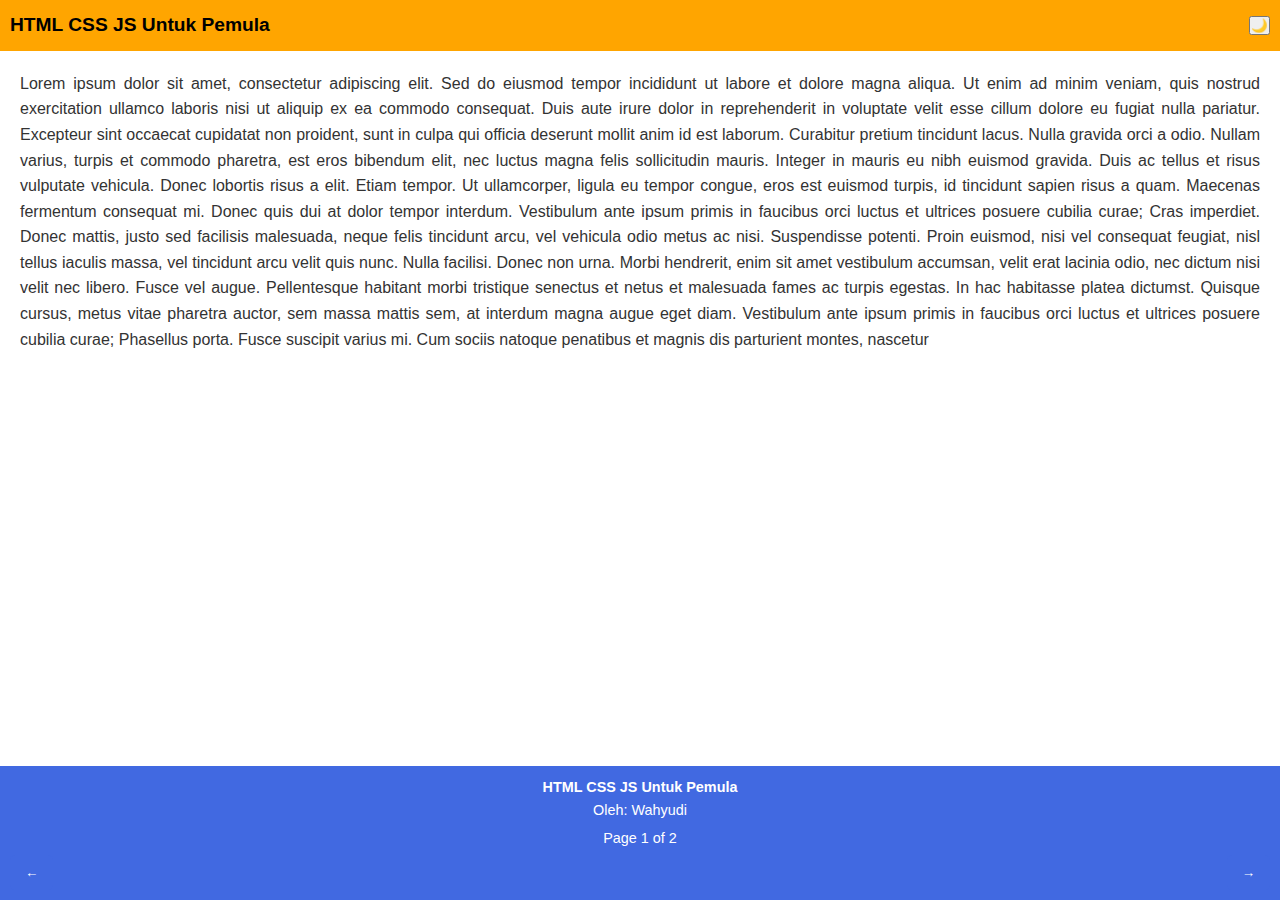
<file: index.html>
<!DOCTYPE html>
<html lang="en">
<head>
  <meta charset="UTF-8">
  <meta name="viewport" content="width=device-width, initial-scale=1.0">
  <title>Responsive eBook Reader</title>
  <style>
    * {
      margin: 0;
      padding: 0;
      box-sizing: border-box;
    }

    body {
      font-family: 'Roboto', Arial, sans-serif;
      background-color: #f9f9f9;
      color: #333;
      line-height: 1.6;
    }

    .ebook-reader {
      display: flex;
      flex-direction: column;
      height: 100vh;
    }

    header {
      display: flex;
      justify-content: space-between;
      align-items: center;
      padding: 10px;
      background-color: #FFA500;
      color: black;
    }

    footer {
      display: flex;
      justify-content: space-between;
      align-items: center;
      padding: 10px;
      background-color: #4169E1;
      color: white;
    }
    
    header h1 {
      font-size: 1.2rem;
    }

    main {
      flex: 1;
      overflow-y: auto;
      padding: 20px;
      background-color: #fff;
      text-align: justify;
    }

    footer {
      flex-direction: column;
      gap: 5px;
    }

    footer .book-info {
      font-size: 0.9rem;
      text-align: center;
    }

    footer .navigation {
      display: flex;
      justify-content: space-between;
      width: 100%;
    }

    footer button {
      background-color: #4169E1;
      color: white;
      border: none;
      padding: 10px 15px;
      cursor: pointer;
      border-radius: 5px;
    }

    footer button:hover {
      background-color: #FFA500;
    }

    #progress {
      font-size: 0.9rem;
      text-align: center;
    }

    @media (max-width: 768px) {
      header h1 {
        font-size: 1rem;
      }

      main {
        padding: 10px;
      }

      footer .navigation {
        flex-direction: row;
        gap: 10px;
      }

      footer button {
        padding: 8px 12px;
      }
    }

    /* Dark Mode */
    body.dark-mode {
      background-color: #333;
      color: #fff;
    }

    body.dark-mode main {
      background-color: #444;
      color: #fff;
    }

    body.dark-mode header,
    body.dark-mode footer {
      background-color: #222;
    }

    body.dark-mode footer button {
      background-color: #555;
    }

    body.dark-mode footer button:hover {
      background-color: #777;
    }
  </style>
</head>
<body>
  <div class="ebook-reader">
    <header>
      <h1 id="book-title">HTML CSS JS Untuk Pemula</h1>
      <button id="settings-btn">🌙</button>
    </header>
    <main id="content-area">
      <!-- Content will be dynamically inserted here -->
    </main>
    <footer>
      <div class="book-info">
        <p><strong>HTML CSS JS Untuk Pemula</strong></p>
        <p>Oleh: Wahyudi</p>
      </div>
      <div id="progress">Page 1 of 1</div>
      <div class="navigation">
        <button id="prev-btn">←</button>
        <button id="next-btn">→</button>
      </div>
    </footer>
  </div>

  <script>
    // Sample eBook content (long text)
    const fullText = `
      Lorem ipsum dolor sit amet, consectetur adipiscing elit. Sed do eiusmod tempor incididunt ut labore et dolore magna aliqua. Ut enim ad minim veniam, quis nostrud exercitation ullamco laboris nisi ut aliquip ex ea commodo consequat. Duis aute irure dolor in reprehenderit in voluptate velit esse cillum dolore eu fugiat nulla pariatur. Excepteur sint occaecat cupidatat non proident, sunt in culpa qui officia deserunt mollit anim id est laborum.
      Curabitur pretium tincidunt lacus. Nulla gravida orci a odio. Nullam varius, turpis et commodo pharetra, est eros bibendum elit, nec luctus magna felis sollicitudin mauris. Integer in mauris eu nibh euismod gravida. Duis ac tellus et risus vulputate vehicula. Donec lobortis risus a elit. Etiam tempor. Ut ullamcorper, ligula eu tempor congue, eros est euismod turpis, id tincidunt sapien risus a quam. Maecenas fermentum consequat mi. Donec quis dui at dolor tempor interdum.
      Vestibulum ante ipsum primis in faucibus orci luctus et ultrices posuere cubilia curae; Cras imperdiet. Donec mattis, justo sed facilisis malesuada, neque felis tincidunt arcu, vel vehicula odio metus ac nisi. Suspendisse potenti. Proin euismod, nisi vel consequat feugiat, nisl tellus iaculis massa, vel tincidunt arcu velit quis nunc. Nulla facilisi. Donec non urna. Morbi hendrerit, enim sit amet vestibulum accumsan, velit erat lacinia odio, nec dictum nisi velit nec libero.
      Fusce vel augue. Pellentesque habitant morbi tristique senectus et netus et malesuada fames ac turpis egestas. In hac habitasse platea dictumst. Quisque cursus, metus vitae pharetra auctor, sem massa mattis sem, at interdum magna augue eget diam. Vestibulum ante ipsum primis in faucibus orci luctus et ultrices posuere cubilia curae; Phasellus porta. Fusce suscipit varius mi. Cum sociis natoque penatibus et magnis dis parturient montes, nascetur ridiculus mus.
      Aenean commodo ligula eget dolor. Aenean massa. Cum sociis natoque penatibus et magnis dis parturient montes, nascetur ridiculus mus. Donec quam felis, ultricies nec, pellentesque eu, pretium quis, sem. Nulla consequat massa quis enim. Donec pede justo, fringilla vel, aliquet nec, vulputate eget, arcu. In enim justo, rhoncus ut, imperdiet a, venenatis vitae, justo. Nullam dictum felis eu pede mollis pretium. Integer tincidunt. Cras dapibus. Vivamus elementum semper nisi. Aenean vulputate eleifend tellus.
    `;

    // Variables
    let currentPage = 1;
    const maxWordsPerPage = 300;
    let pages = [];

    // Split content into pages
    function splitContentIntoPages(text, wordsPerPage) {
      const words = text.split(' ');
      const totalPages = Math.ceil(words.length / wordsPerPage);

      const pageChunks = [];
      for (let i = 0; i < totalPages; i++) {
        const start = i * wordsPerPage;
        const end = start + wordsPerPage;
        pageChunks.push(words.slice(start, end).join(' '));
      }

      return pageChunks;
    }

    // Initialize pages
    pages = splitContentIntoPages(fullText, maxWordsPerPage);

    // Update displayed content
    function updateDisplayedContent() {
      document.getElementById('content-area').textContent = pages[currentPage - 1];
      document.getElementById('progress').textContent = `Page ${currentPage} of ${pages.length}`;
    }

    // Navigation Buttons
    document.getElementById('prev-btn').addEventListener('click', () => {
      if (currentPage > 1) {
        currentPage--;
        updateDisplayedContent();
      }
    });

    document.getElementById('next-btn').addEventListener('click', () => {
      if (currentPage < pages.length) {
        currentPage++;
        updateDisplayedContent();
      }
    });

    // Dark Mode Toggle
    document.getElementById('settings-btn').addEventListener('click', () => {
      document.body.classList.toggle('dark-mode');
    });

    // Initialize Display
    updateDisplayedContent();
  </script>
</body>
</html>
</file>
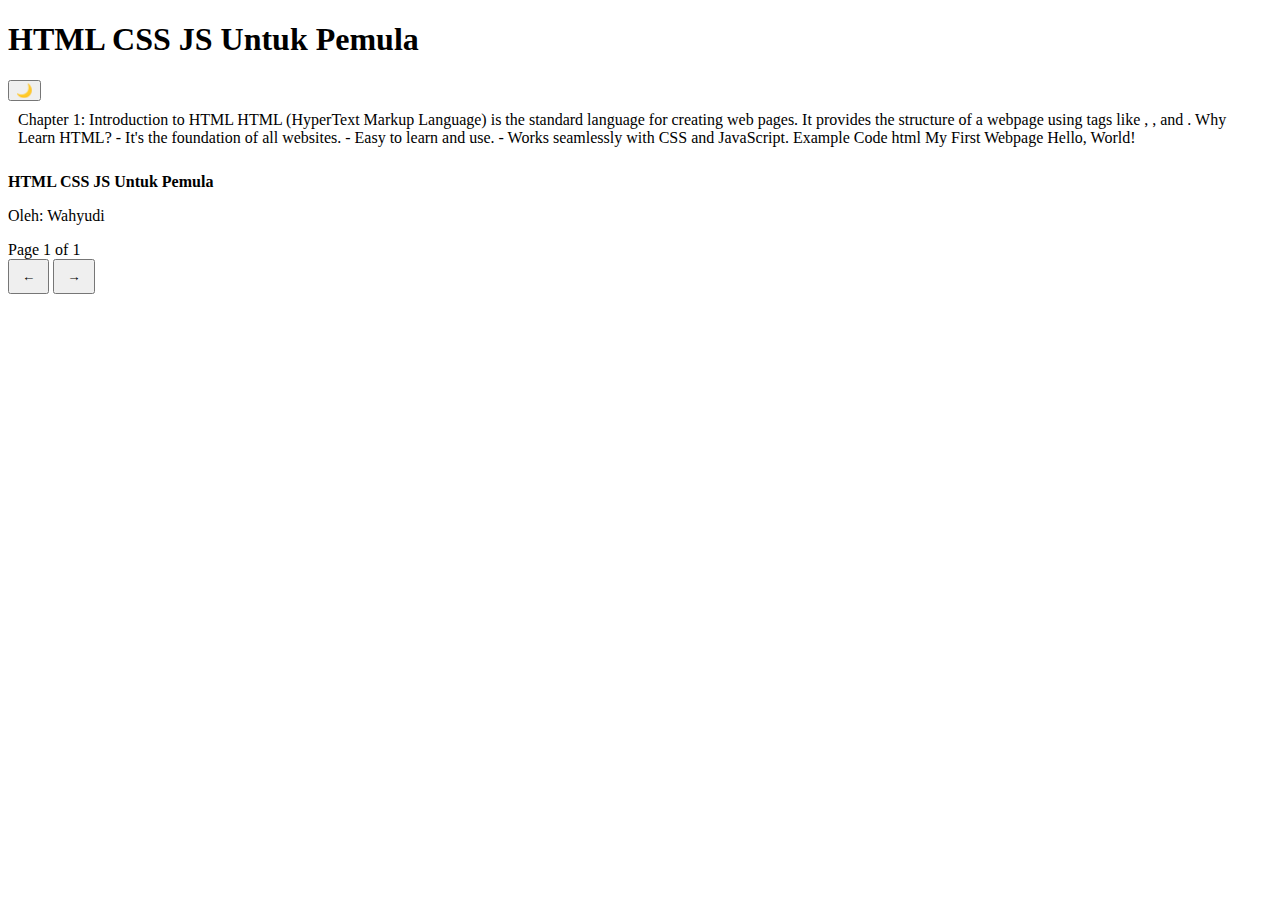
<file: markdown/index.html>
<!DOCTYPE html>
<html lang="en">
<head>
  <meta charset="UTF-8">
  <meta name="viewport" content="width=device-width, initial-scale=1.0">
  <title>Responsive eBook Reader</title>
  <style>
      main {
        padding: 10px;
      }

      footer .navigation {
        flex-direction: row;
        gap: 10px;
      }

      footer button {
        padding: 8px 12px;
      }
    }

    /* Dark Mode */
    body.dark-mode {
      background-color: #333;
      color: #fff;
    }

    body.dark-mode main {
      background-color: #444;
      color: #fff;
    }

    body.dark-mode header,
    body.dark-mode footer {
      background-color: #222;
    }

    body.dark-mode footer button {
      background-color: #555;
    }

    body.dark-mode footer button:hover {
      background-color: #777;
    }
  </style>
</head>
<body>
  <div class="ebook-reader">
    <header>
      <h1 id="book-title">HTML CSS JS Untuk Pemula</h1>
      <button id="settings-btn">🌙</button>
    </header>
    <main id="content-area">
      <!-- Content will be dynamically inserted here -->
    </main>
    <footer>
      <div class="book-info">
        <p><strong>HTML CSS JS Untuk Pemula</strong></p>
        <p>Oleh: Wahyudi</p>
      </div>
      <div id="progress">Page 1 of 1</div>
      <div class="navigation">
        <button id="prev-btn">←</button>
        <button id="next-btn">→</button>
      </div>
    </footer>
  </div>
   <script src="script.js"></script>
</body>
</html>
</file>
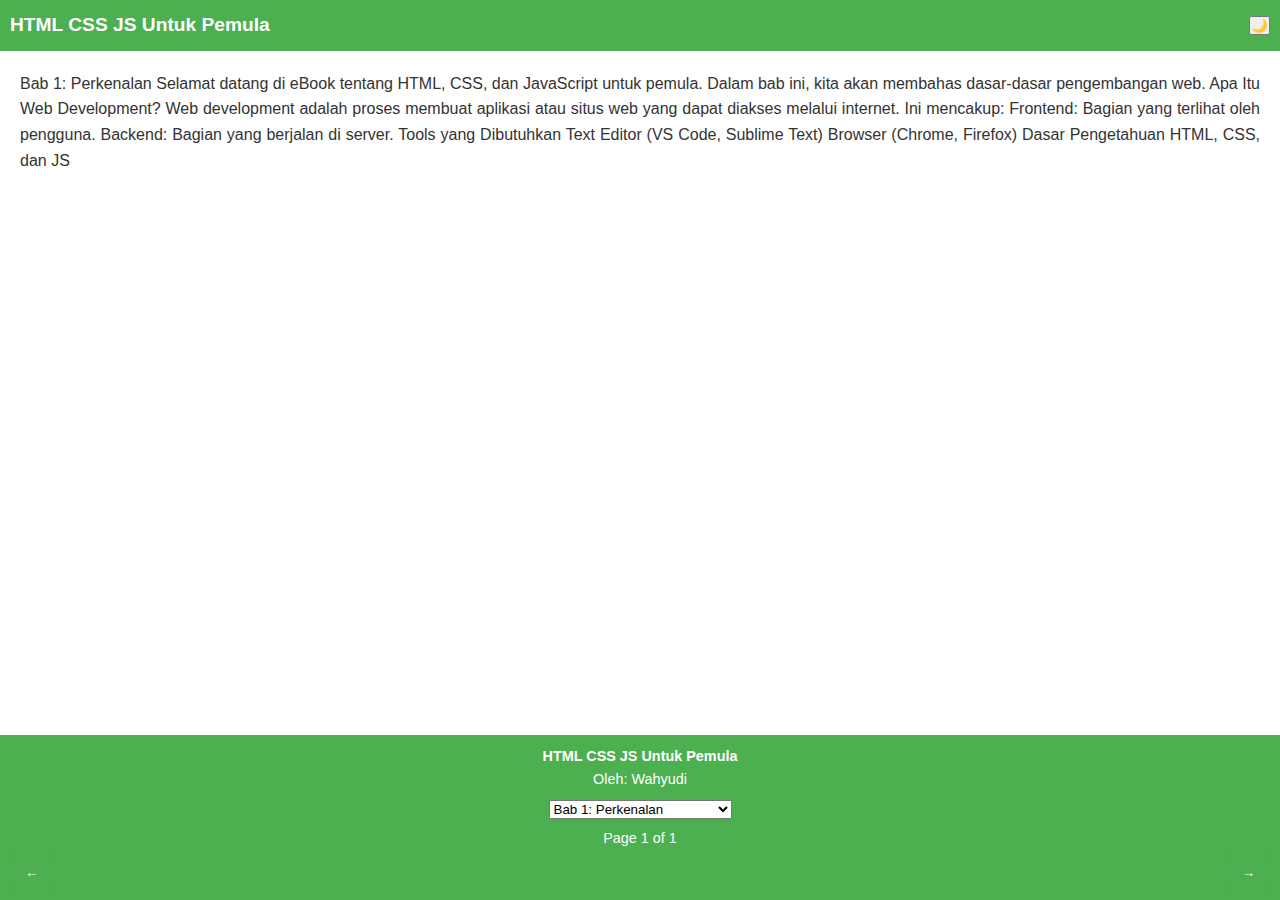
<file: update/index.html>
<!DOCTYPE html>
<html lang="en">
<head>
  <meta charset="UTF-8">
  <meta name="viewport" content="width=device-width, initial-scale=1.0">
  <title>Responsive eBook Reader</title>
  <style>
    * {
      margin: 0;
      padding: 0;
      box-sizing: border-box;
    }

    body {
      font-family: 'Roboto', Arial, sans-serif;
      background-color: #f9f9f9;
      color: #333;
      line-height: 1.6;
    }

    .ebook-reader {
      display: flex;
      flex-direction: column;
      height: 100vh;
    }

    header, footer {
      display: flex;
      justify-content: space-between;
      align-items: center;
      padding: 10px;
      background-color: #4CAF50;
      color: white;
    }

    header h1 {
      font-size: 1.2rem;
    }

    main {
      flex: 1;
      overflow-y: auto;
      padding: 20px;
      background-color: #fff;
      text-align: justify;
    }

    pre {
      background-color: #f4f4f4;
      padding: 10px;
      border-radius: 5px;
      overflow-x: auto;
    }

    code {
      font-family: 'Courier New', monospace;
      color: #d63384;
    }

    footer {
      flex-direction: column;
      gap: 5px;
    }

    footer .book-info {
      font-size: 0.9rem;
      text-align: center;
    }

    footer .navigation {
      display: flex;
      justify-content: space-between;
      width: 100%;
    }

    footer button {
      background-color: #4CAF50;
      color: white;
      border: none;
      padding: 10px 15px;
      cursor: pointer;
      border-radius: 5px;
    }

    footer button:hover {
      background-color: #45a049;
    }

    #progress {
      font-size: 0.9rem;
      text-align: center;
    }

    @media (max-width: 768px) {
      header h1 {
        font-size: 1rem;
      }

      main {
        padding: 10px;
      }

      footer .navigation {
        flex-direction: row;
        gap: 10px;
      }

      footer button {
        padding: 8px 12px;
      }
    }

    /* Dark Mode */
    body.dark-mode {
      background-color: #333;
      color: #fff;
    }

    body.dark-mode main {
      background-color: #444;
      color: #fff;
    }

    body.dark-mode header,
    body.dark-mode footer {
      background-color: #222;
    }

    body.dark-mode footer button {
      background-color: #555;
    }

    body.dark-mode footer button:hover {
      background-color: #777;
    }
  </style>
</head>
<body>
  <div class="ebook-reader">
    <header>
      <h1 id="book-title">HTML CSS JS Untuk Pemula</h1>
      <button id="settings-btn">🌙</button>
    </header>
    <main id="content-area">
      <!-- Content will be dynamically inserted here -->
    </main>
    <footer>
      <div class="book-info">
        <p><strong>HTML CSS JS Untuk Pemula</strong></p>
        <p>Oleh: Wahyudi</p>
      </div>
      <div id="chapter-selector">
        <select id="chapter-select">
          <option value="perkenalan.html">Bab 1: Perkenalan</option>
          <option value="pembahasan-html.html">Bab 2: Pembahasan HTML</option>
          <option value="pembahasan-css.html">Bab 3: Pembahasan CSS</option>
        </select>
      </div>
      <div id="progress">Page 1 of 1</div>
      <div class="navigation">
        <button id="prev-btn">←</button>
        <button id="next-btn">→</button>
      </div>
    </footer>
  </div>

  <script>
    // Variables
    let currentPage = 1;
    const maxWordsPerPage = 300;
    let pages = [];
    let currentChapter = 'perkenalan.html'; // Default chapter

    // Load HTML content from an external file
    async function loadContent(filePath) {
      try {
        const response = await fetch(filePath);
        if (!response.ok) throw new Error('Failed to load content');
        const htmlContent = await response.text();
        return htmlContent;
      } catch (error) {
        console.error('Error loading content:', error);
        return '<p>Error loading content. Please try again later.</p>';
      }
    }

    // Split content into pages
    function splitContentIntoPages(html, wordsPerPage) {
      const tempDiv = document.createElement('div');
      tempDiv.innerHTML = html;

      const text = tempDiv.textContent || tempDiv.innerText || '';
      const words = text.split(' ');
      const totalPages = Math.ceil(words.length / wordsPerPage);

      const pageChunks = [];
      for (let i = 0; i < totalPages; i++) {
        const start = i * wordsPerPage;
        const end = start + wordsPerPage;
        pageChunks.push(words.slice(start, end).join(' '));
      }

      return pageChunks;
    }

    // Update displayed content
    async function updateDisplayedContent() {
      const htmlContent = await loadContent(currentChapter);
      pages = splitContentIntoPages(htmlContent, maxWordsPerPage);
      document.getElementById('content-area').innerHTML = pages[currentPage - 1];
      document.getElementById('progress').textContent = `Page ${currentPage} of ${pages.length}`;
    }

    // Navigation Buttons
    document.getElementById('prev-btn').addEventListener('click', () => {
      if (currentPage > 1) {
        currentPage--;
        updateDisplayedContent();
      }
    });

    document.getElementById('next-btn').addEventListener('click', () => {
      if (currentPage < pages.length) {
        currentPage++;
        updateDisplayedContent();
      }
    });

    // Chapter Selector
    document.getElementById('chapter-select').addEventListener('change', (event) => {
      currentChapter = event.target.value;
      currentPage = 1; // Reset to the first page of the new chapter
      updateDisplayedContent();
    });

    // Dark Mode Toggle
    document.getElementById('settings-btn').addEventListener('click', () => {
      document.body.classList.toggle('dark-mode');
    });

    // Initialize Display
    updateDisplayedContent();
  </script>
</body>
</html>
</file>
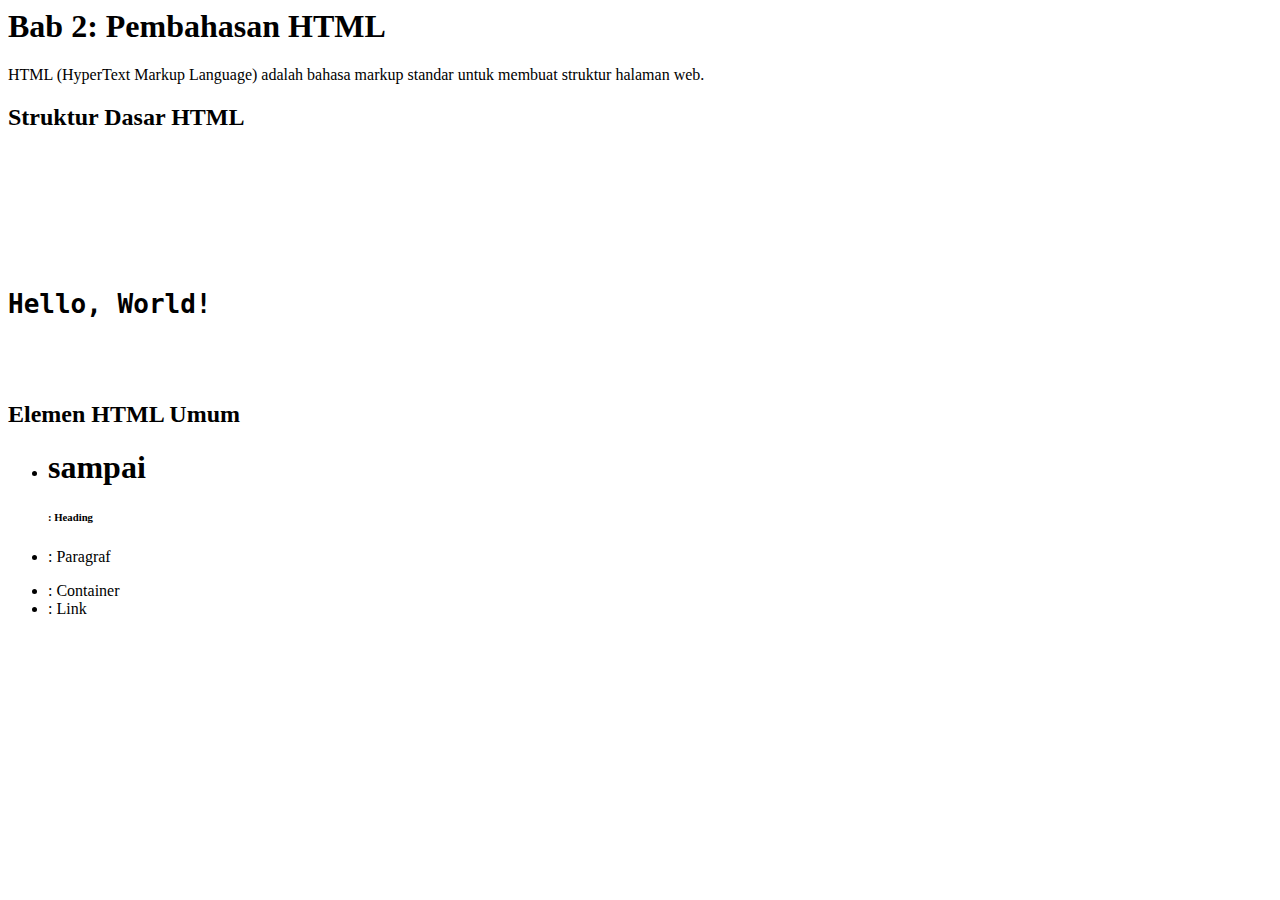
<file: update/pembahasan-html.html>
<h1>Bab 2: Pembahasan HTML</h1>
<p>HTML (HyperText Markup Language) adalah bahasa markup standar untuk membuat struktur halaman web.</p>

<h2>Struktur Dasar HTML</h2>
<pre><code class="html">
<!DOCTYPE html>
<html>
<head>
  <title>My First Webpage</title>
</head>
<body>
  <h1>Hello, World!</h1>
</body>
</html>
</code></pre>

<h2>Elemen HTML Umum</h2>
<ul>
  <li><h1> sampai <h6>: Heading</li>
  <li><p>: Paragraf</li>
  <li><div>: Container</li>
  <li><a>: Link</li>
</ul>
</file>
